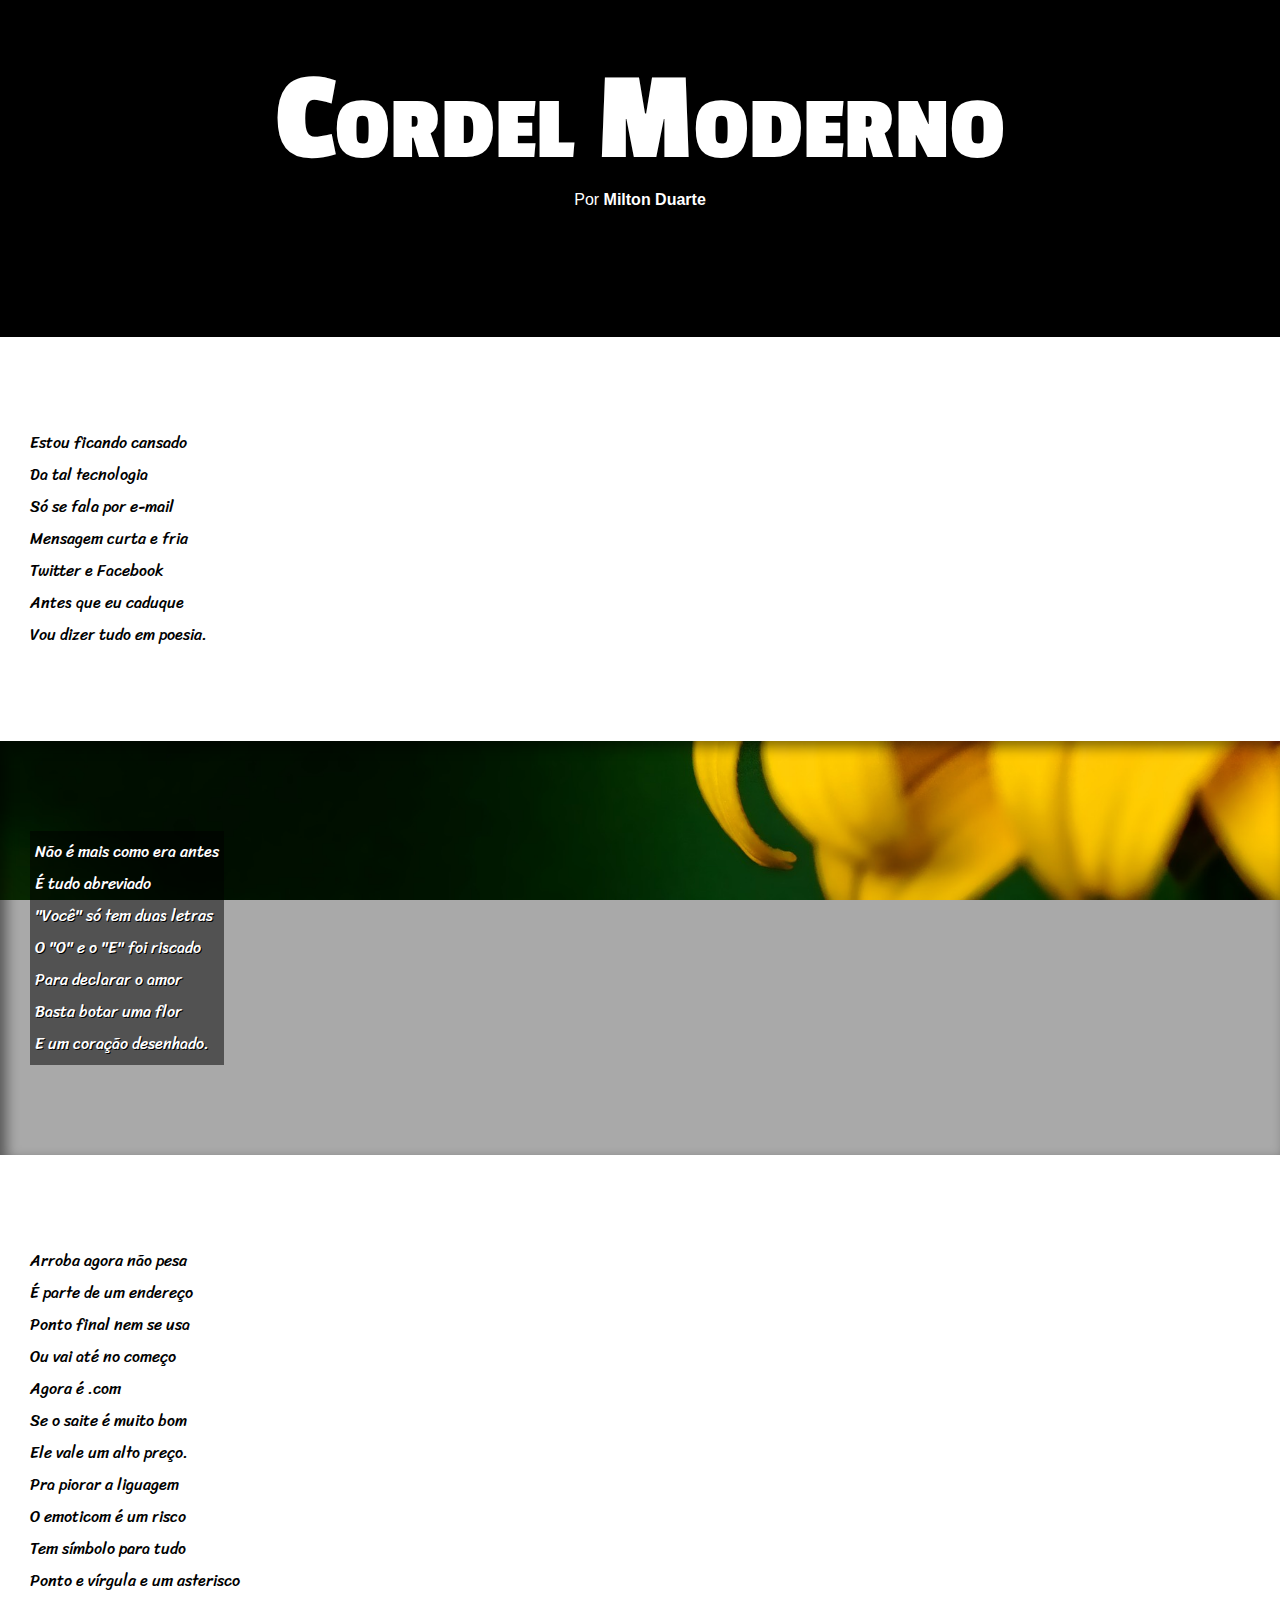
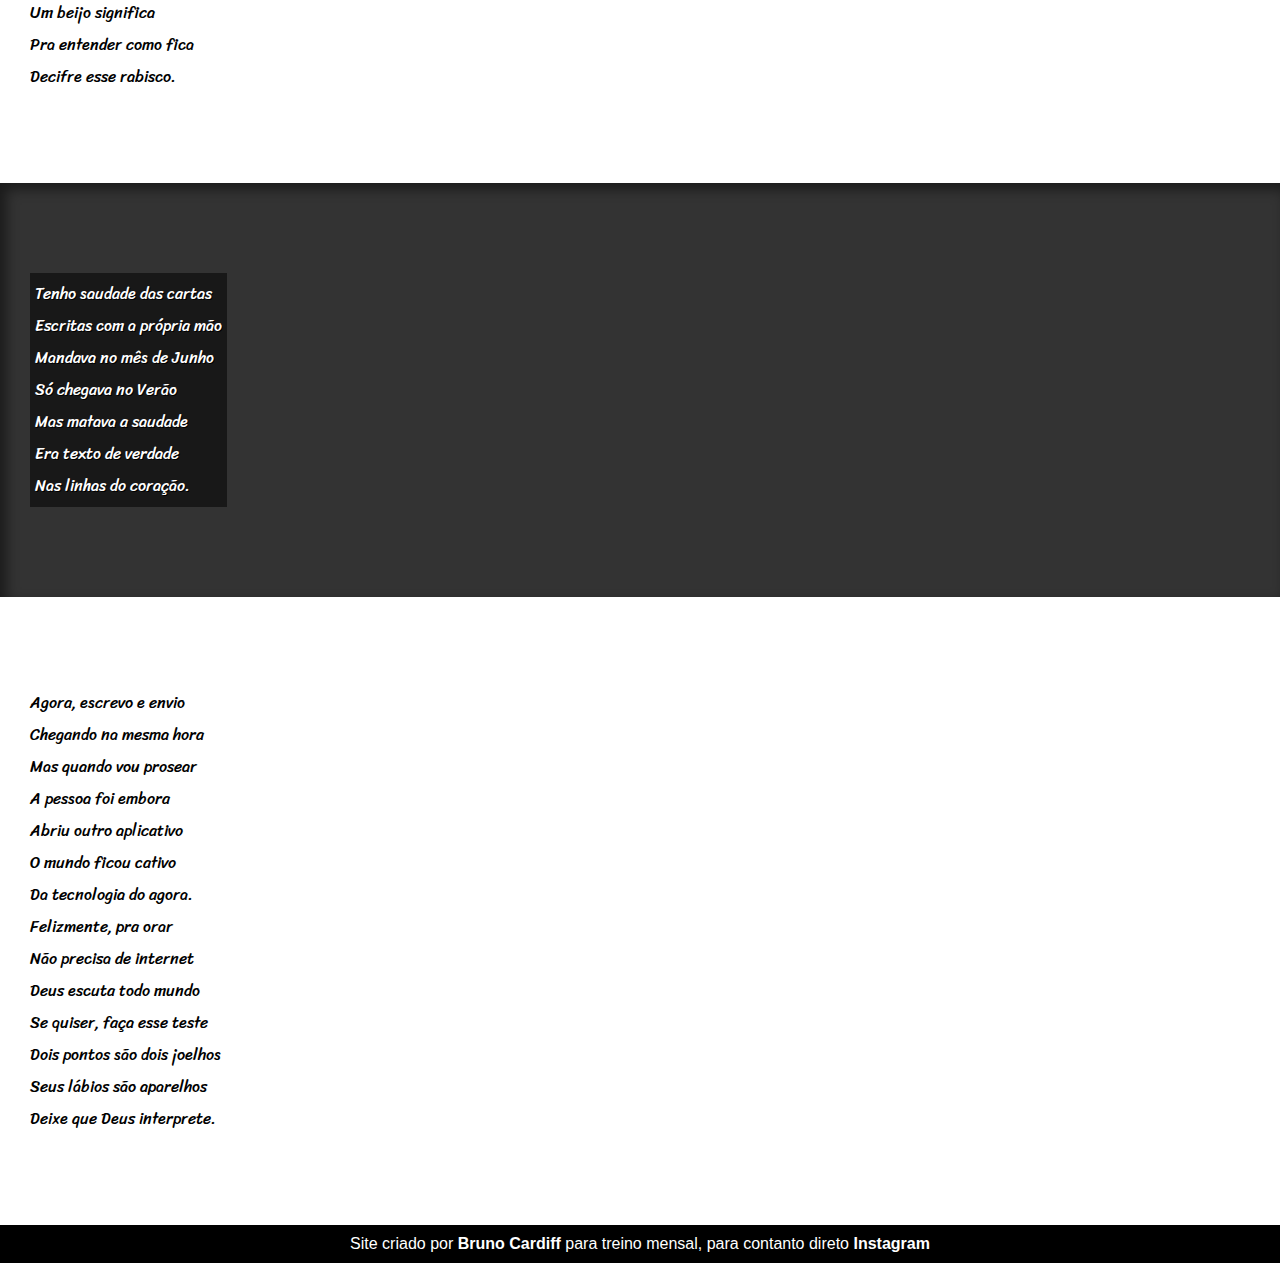
<file: d012/index.html>
<!DOCTYPE html>
<html lang="pt-br">
<head>
    <meta charset="UTF-8">
    <meta http-equiv="X-UA-Compatible" content="IE=edge">
    <meta name="viewport" content="width=device-width, initial-scale=1.0">
    <title>Cordel Moderno</title>
    <link rel="stylesheet" href="estilo/style.css">
</head>
<body>
        <header>
            <h1>
                Cordel Moderno
            </h1>
            <p>
                Por <a href=" https://www.recantodasletras.com.br/poesias/3186743"target="_blank">Milton Duarte</a>
            </p>
        </header>

    <section class="normal">
        <p>
            Estou ficando cansado<br>
            Da tal tecnologia<br>
            Só se fala por e-mail<br>
            Mensagem curta e fria<br>
            Twitter e Facebook<br>
            Antes que eu caduque<br>
            Vou dizer tudo em poesia.<br>
        </p>
    </section>

    

    <section class="imagem" id ="img01">
        <p>
            Não é mais como era antes<br>
            É tudo abreviado<br>
            "Você" só tem duas letras<br>
            O "O" e o "E" foi riscado<br>
            Para declarar o amor<br>
            Basta botar uma flor<br>
            E um coração desenhado.<br>
        </p>
    </section>

    

    <section class="normal">
        <p>
            Arroba agora não pesa<br>
            É parte de um endereço<br>
            Ponto final nem se usa<br>
            Ou vai até no começo<br>
            Agora é .com<br>
            Se o saite é muito bom<br>
            Ele vale um alto preço.<br>
            </p>
            <p>
            Pra piorar a liguagem<br>
            O emoticom é um risco<br>
            Tem símbolo para tudo<br>
            Ponto e vírgula e um asterisco<br>
            Um beijo significa<br>
            Pra entender como fica<br>
            Decifre esse rabisco.<br>
        </p>
    </section>

   

    <section class="imagem"id ="img02">
        <p>
            Tenho saudade das cartas<br>
            Escritas com a própria mão<br>
            Mandava no mês de Junho<br>
            Só chegava no Verão<br>
            Mas matava a saudade<br>
            Era texto de verdade<br>
            Nas linhas do coração.<br>
        </p>
    </section>


    <section class="normal">
        <p>
            Agora, escrevo e envio<br>
            Chegando na mesma hora<br>
            Mas quando vou prosear<br>
            A pessoa foi embora<br>
            Abriu outro aplicativo<br>
            O mundo ficou cativo<br>
            Da tecnologia do agora.<br>
            </p>
            <p>
            Felizmente, pra orar<br>
            Não precisa de internet<br>
            Deus escuta todo mundo<br>
            Se quiser, faça esse teste<br>
            Dois pontos são dois joelhos<br>
            Seus lábios são aparelhos<br>
            Deixe que Deus interprete.<br>
        </p>
    </section>

    <footer>
        <p>Site criado por <a href="https://github.com/cardiffbruno" target="_blank">Bruno Cardiff</a> para treino mensal, para contanto direto <a href="https://www.instagram.com/brunocardiff/" target="blank
            ">Instagram</a></p>
    </footer>
</body>
</html>
</file>
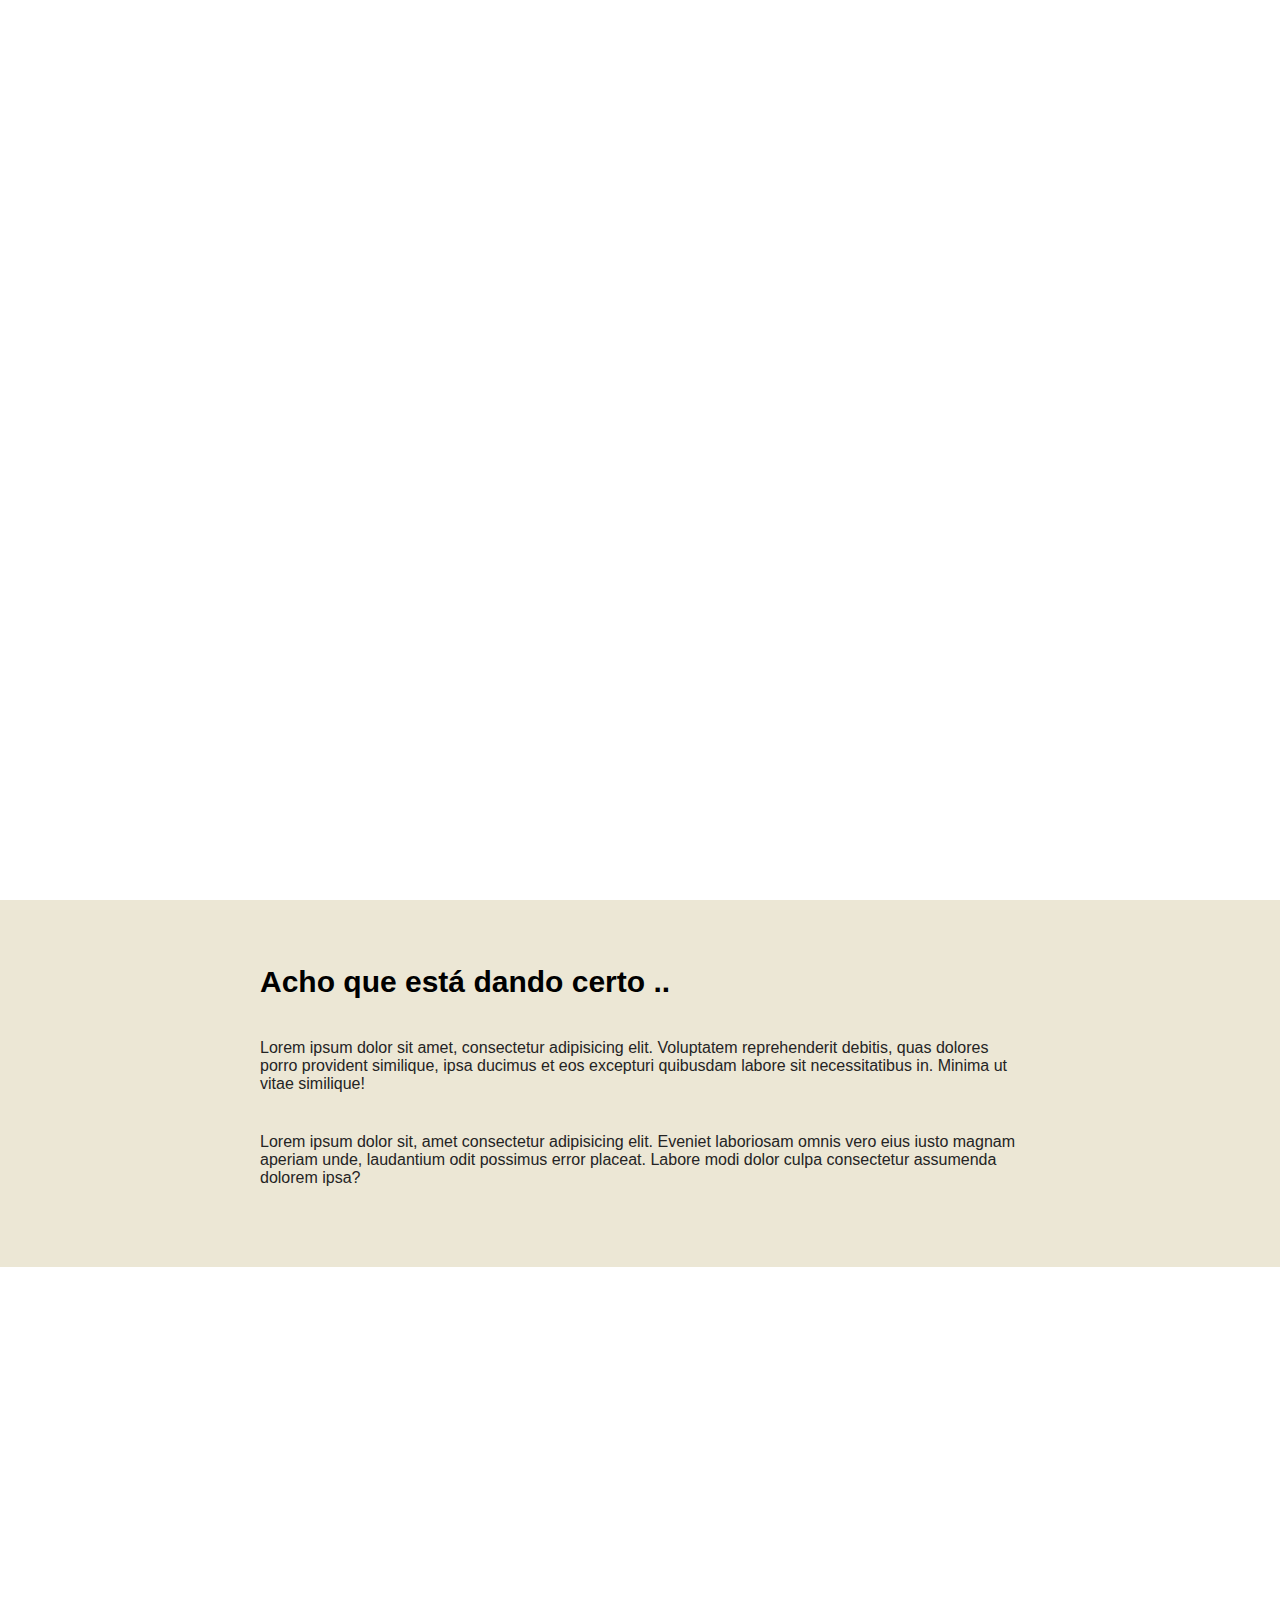
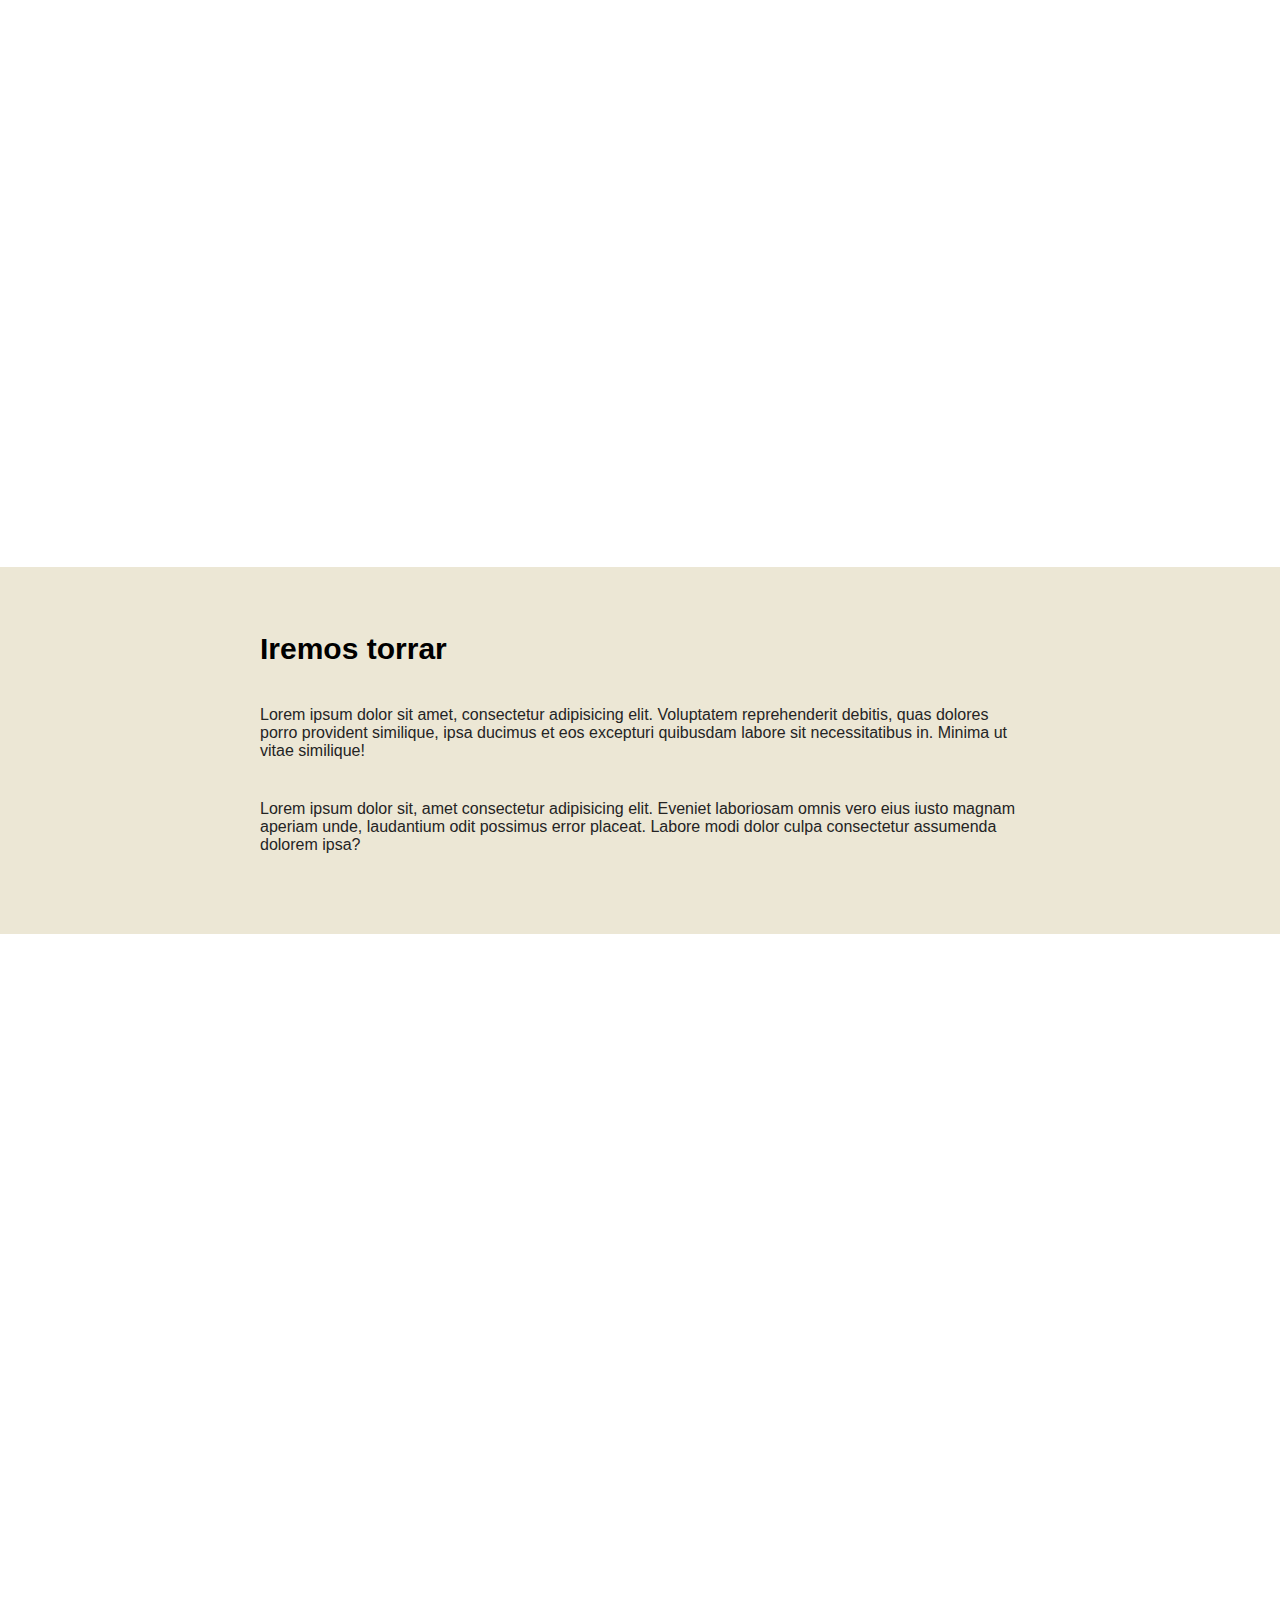
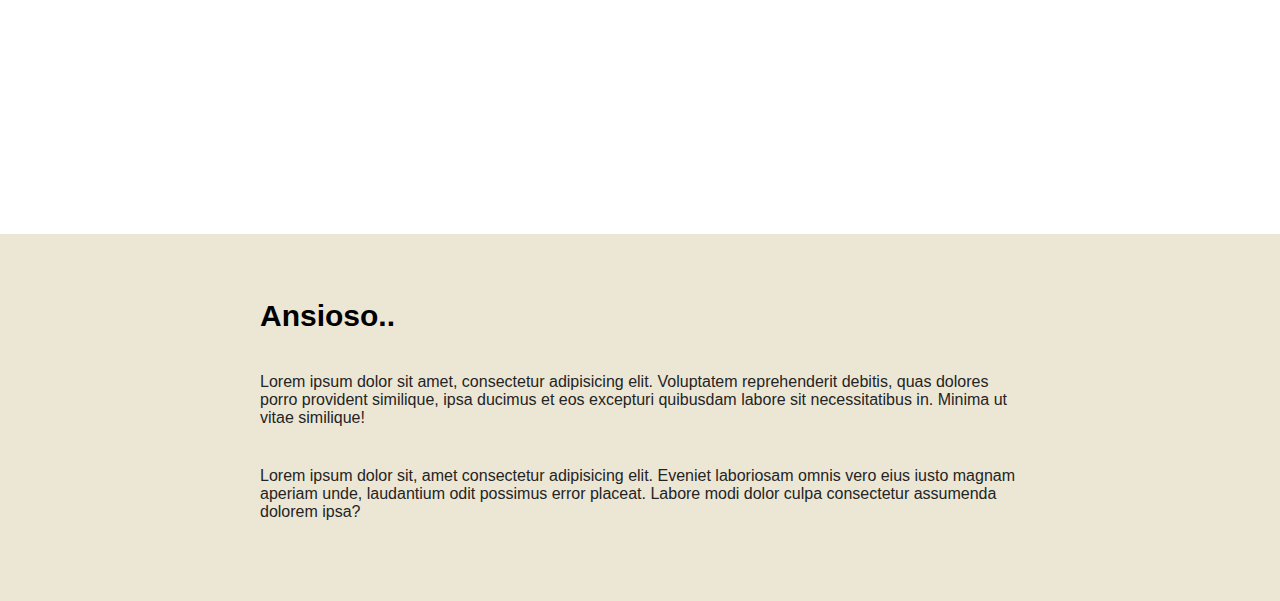
<file: parallax.html>
<!DOCTYPE html>
<html lang="pt-br">
<head>
    <meta charset="UTF-8">
    <meta http-equiv="X-UA-Compatible" content="IE=edge">
    <meta name="viewport" content="width=device-width, initial-scale=1.0">
    <link rel="stylesheet" href="style.css">
    <title>Parallax</title>
</head>
<body>
    <div class="wrapper">
        <main>
            <section class="module parallax parallax-1">
                <h1>Se prepare ...</h1>
            </section>

            <section class="module content">
                <div class="container">
                    <h2>Acho que está dando certo .. </h2>
                    <p>Lorem ipsum dolor sit amet, consectetur adipisicing elit. Voluptatem reprehenderit debitis, quas dolores porro provident similique, ipsa ducimus et eos excepturi quibusdam labore sit necessitatibus in. Minima ut vitae similique!
                        <p>Lorem ipsum dolor sit, amet consectetur adipisicing elit. Eveniet laboriosam omnis vero eius iusto magnam aperiam unde, laudantium odit possimus error placeat. Labore modi dolor culpa consectetur assumenda dolorem ipsa?</p>
                    </p>

                </div>
            

            </section>

            <section class="module parallax parallax-2">
                <h1>O verão promete</h1>
            </section>

            <section class="module content">
                <div class="container">
                    <h2>Iremos torrar </h2>
                    <p>Lorem ipsum dolor sit amet, consectetur adipisicing elit. Voluptatem reprehenderit debitis, quas dolores porro provident similique, ipsa ducimus et eos excepturi quibusdam labore sit necessitatibus in. Minima ut vitae similique!
                        <p>Lorem ipsum dolor sit, amet consectetur adipisicing elit. Eveniet laboriosam omnis vero eius iusto magnam aperiam unde, laudantium odit possimus error placeat. Labore modi dolor culpa consectetur assumenda dolorem ipsa?</p>
                    </p>

                </div>
            
            </section>

            <section class="module parallax parallax-3">
                <h1>Mas dessa vez melhor ainda</h1>

            </section>

            <section class="module content">
                <div class="container">
                    <h2>Ansioso.. </h2>
                    <p>Lorem ipsum dolor sit amet, consectetur adipisicing elit. Voluptatem reprehenderit debitis, quas dolores porro provident similique, ipsa ducimus et eos excepturi quibusdam labore sit necessitatibus in. Minima ut vitae similique!
                        <p>Lorem ipsum dolor sit, amet consectetur adipisicing elit. Eveniet laboriosam omnis vero eius iusto magnam aperiam unde, laudantium odit possimus error placeat. Labore modi dolor culpa consectetur assumenda dolorem ipsa?</p>
                    </p>

                </div>
            
            </section>
        </main>

    </div>
</body>
</html>
</file>
<file: d012/estilo/style.css>
@charset "UTF-8";

@import url('https://fonts.googleapis.com/css2?family=Passion+One&display=swap');
@import url('https://fonts.googleapis.com/css2?family=Sriracha&display=swap');

:root { /* Config geral para estilos de fontes de escrita*/
    --fonte1: Verdana, Geneva, Tahoma, sans-serif;
    --fonte2: 'Passion One', cursive;
    --fonte3: 'Sriracha', cursive;
}

* { /* Config geral de medidas */
    margin: 0px;
    padding: 0px;
    font-size: 1em;
}

html, body { 
    min-height: 100vh;
    background-color: darkgray;
    font-family: var(--fonte1);
}

header {
    background-color: black;
    color: white;
    text-align: center;
}
header > h1 {
    padding-top: 50px;
/*  text-transform: uppercase;  Letras maiusculas padrão */
    font-variant: small-caps; /* Letras maiusculas estilizadas */
    font-family:var(--fonte2);
    font-size: 10vw; /* largura da tela */
}

header > p {
    padding-bottom: 10%;
}

header a, footer a {
    color: white;
    text-decoration: none;
    font-weight: bolder;
}

header a:hover, footer a:hover {
    text-decoration: underline;
}

section {
    padding-top: 10vh;
    padding-bottom: 10vh;
    line-height: 2em;
    padding-left: 30px;
    font-family: var(--fonte3);
}

section.normal {
    background-color: white;
    color: black;
}

section.imagem {
    background-color: rgb(51,51,51);
    color: white;
    box-shadow: inset 6px 6px 13px 0px rgba(0, 0, 0, 0.493);
    background-size: cover;
    background-attachment: fixed;
}

section.imagem > p {
    background-color: rgba(0, 0, 0, 0.512);
    display: inline-block;
    padding: 5px;
    text-shadow: 1px 1px 0px black;
}

section#img01 {
    background-image: url('../pacote-d012/imagens/background001.jpg');
    background-position: right center;
}
section#img02 {
    background-image: url('../pacote-d012/imagens/background002.jpg');
}
footer {
    background-color: black;
    color: white;
    text-align: center;
    padding: 10px;
}
</file>
<file: style.css>
body {
    margin:0;
    padding:0;
    color: #242424;
    font-family: sans-serif;
    word-wrap: break-word;
    overflow-wrap: break-word;
}

h1,h2,h3,h4,h5,h6 {
    font-weight: 900;
    color: #000;
}
.wapper {
    width: 100%;
    margin: 0 auto;
}

main {
    display: block;
    background-color: #FFF;
}

.container {
    width: 100%;
    max-width: 760px;
    margin: 0 auto;
    padding: 0 20px;
}

section.module p {
    margin-bottom: 40px;
}

section.module:last-child {
    margin-bottom: 0;
}

section.module h2 {
    margin-bottom: 40px;
    font-size: 30px;
}

section.module.content{
    padding: 40px 0;
    background: #ece7d5;
}

section.module.parallax {
    display: flex;
    flex-direction: column;
    justify-content: center;
    height: 100vh !important;
    width: 100%;
    position: relative;
    overflow: hidden;
    background-position: 50% 50%;
    background-repeat: no-repeat;
    background-attachment: fixed;
    background-size: cover;

    /* Webkit é um motor de renderização utilizado em navegadores web para renderizar páginas */

    -webkit-background-size: cover; 
    -moz-background-size: cover;
    -o-background-size: cover;
}

section.module.parallax:after {
    content: "";
    height: 100%;
    width: 100%;
    position: absolute;
    z-index:8;
    background: linear-gradient(to bottom, to  rgba(0,0,0,0), rgba(0,0,0,0) 40%, #000 100%);
    
    }

section.module.parallax-1{
    background-image: url("https://upload.wikimedia.org/wikipedia/commons/thumb/4/41/Lisbon_%2836831596786%29_%28cropped%29.jpg/2560px-Lisbon_%2836831596786%29_%28cropped%29.jpg");
}

section.module.parallax-2{
    background-image: url("https://c1.wallpaperflare.com/preview/375/691/721/costa-da-caparica-mar-costa-blue-city-tagus-river.jpg");
}

section.module.parallax-3{
    background-image: url("https://c0.wallpaperflare.com/preview/558/752/943/portugal-costa-da-caparica-beach-sunset.jpg");
}

section.module.parallax h1 {
    color: #FFF;
    text-align: center;
    font-size: 78px;
    z-index: 50;
    text-transform: uppercase;
}
</file>
